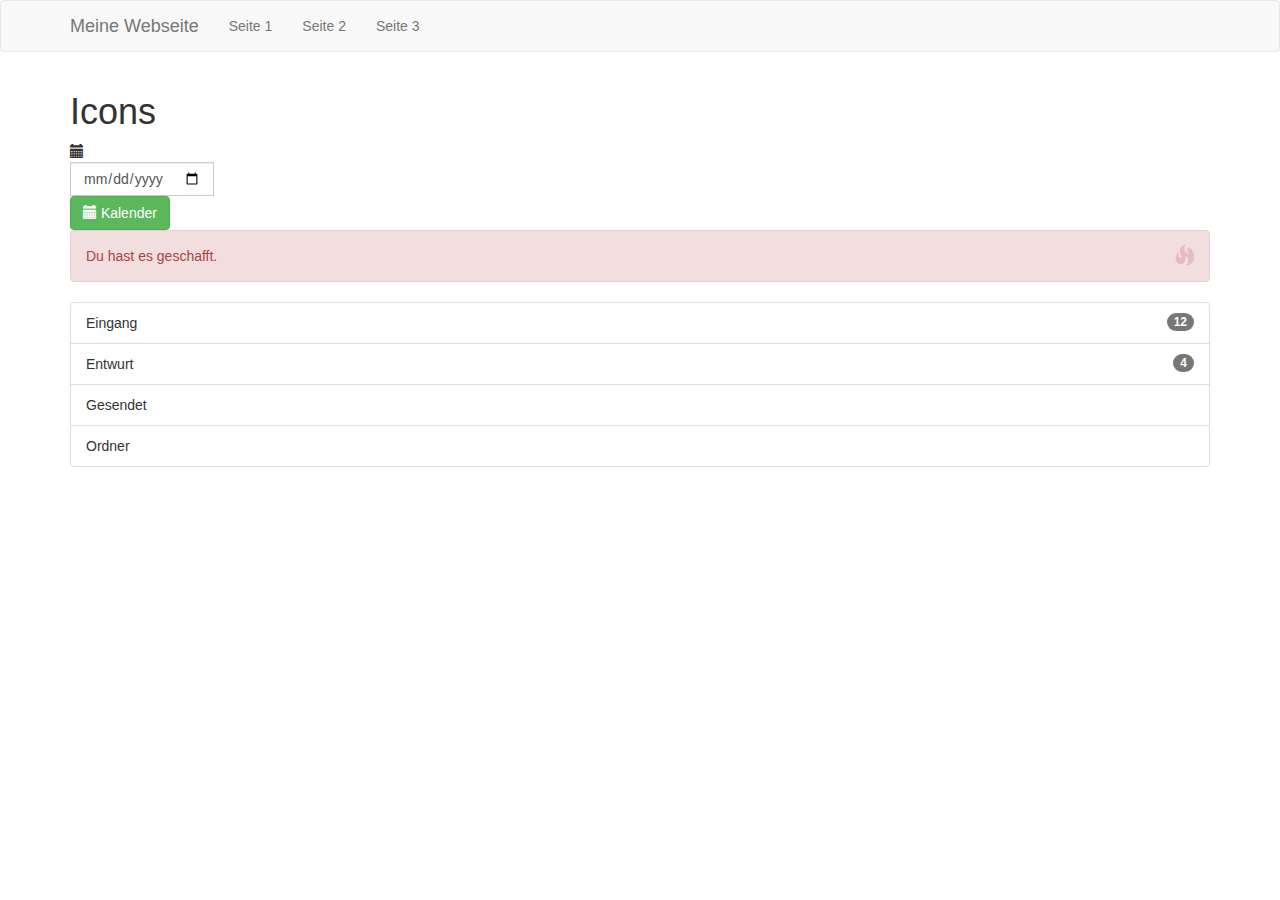
<file: bootstrap/course.html>
<!DOCTYPE html>
<html lang="en">
<head>
<meta charset="utf-8">
<meta http-equiv="X-UA-Compatible" content="IE=edge">
<meta name="viewport" content="width=device-width, initial-scale=1">
<!-- The above 3 meta tags *must* come first in the head; any other head content must come
*after* these tags -->
<title>Bootstrap 101 Template</title>
<!-- Bootstrap -->
<link href="css/bootstrap.min.css" rel="stylesheet">
<!-- HTML5 shim and Respond.js for IE8 support of HTML5 elements and media queries -->
<!-- WARNING: Respond.js doesn't work if you view the page via file:// -->
<!--[if lt IE 9]>
<script src="https://oss.maxcdn.com/html5shiv/3.7.2/html5shiv.min.js"></script>
<script src="https://oss.maxcdn.com/respond/1.4.2/respond.min.js"></script>
<![endif]-->
<style>
.box{
border:1px solid grey;
background-color:#d3d3d3;
}
#riesig{
font-size:300%;
color:red;
background-color:black;
}
</style>
</head>
<body>
<div class="navbar navbar-default">
<div class="container">
<div class="navbar-header">
<a href="" class="navbar-brand">Meine Webseite</a>
<button type="button" class="navbar-toggle collapsed" data-toggle="collapse" data-target=".navbar-collapse" aria-expanded="false" aria-controls="navbar">
<span class="sr-only">Toggle navigation</span>
<span class="icon-bar"></span>
<span class="icon-bar"></span>
<span class="icon-bar"></span>
</button>
</div>
<div class="collapse navbar-collapse">
<ul class="nav navbar-nav">
<li><a href="">Seite 1</a></li>
<li><a href="">Seite 2</a></li>
<li><a href="">Seite 3</a></li>
</ul>
</div>
</div>
</div>
<div class="container">
<h1>Icons</h1>
<span class="glyphicon glyphicon-calendar"></span>
<div class="input-group">
<input class="form-control" type="date" />
</div>
<button type="button" class="btn btn-success">
<span class="glyphicon glyphicon-calendar"></span> Kalender
</button>
<div class="alert alert-danger alert-dismissable">
<button type="button" class="close" data-dismiss="alert">
<span class="glyphicon glyphicon-fire"></span>
</button>
Du hast es geschafft.
</div>
<ul class="list-group">
<li class="list-group-item">Eingang <span class="badge">12</span></li>
<li class="list-group-item">Entwurt <span class="badge">4</span></li>
<li class="list-group-item">Gesendet</li>
<li class="list-group-item">Ordner</li>
</ul>
</div>
<!-- jQuery (necessary for Bootstrap's JavaScript plugins) -->
<script src="https://ajax.googleapis.com/ajax/libs/jquery/1.11.2/jquery.min.js"></script>
<!-- Include all compiled plugins (below), or include individual files as needed -->
<script src="js/bootstrap.min.js"></script>
</body>
</html>
</file>
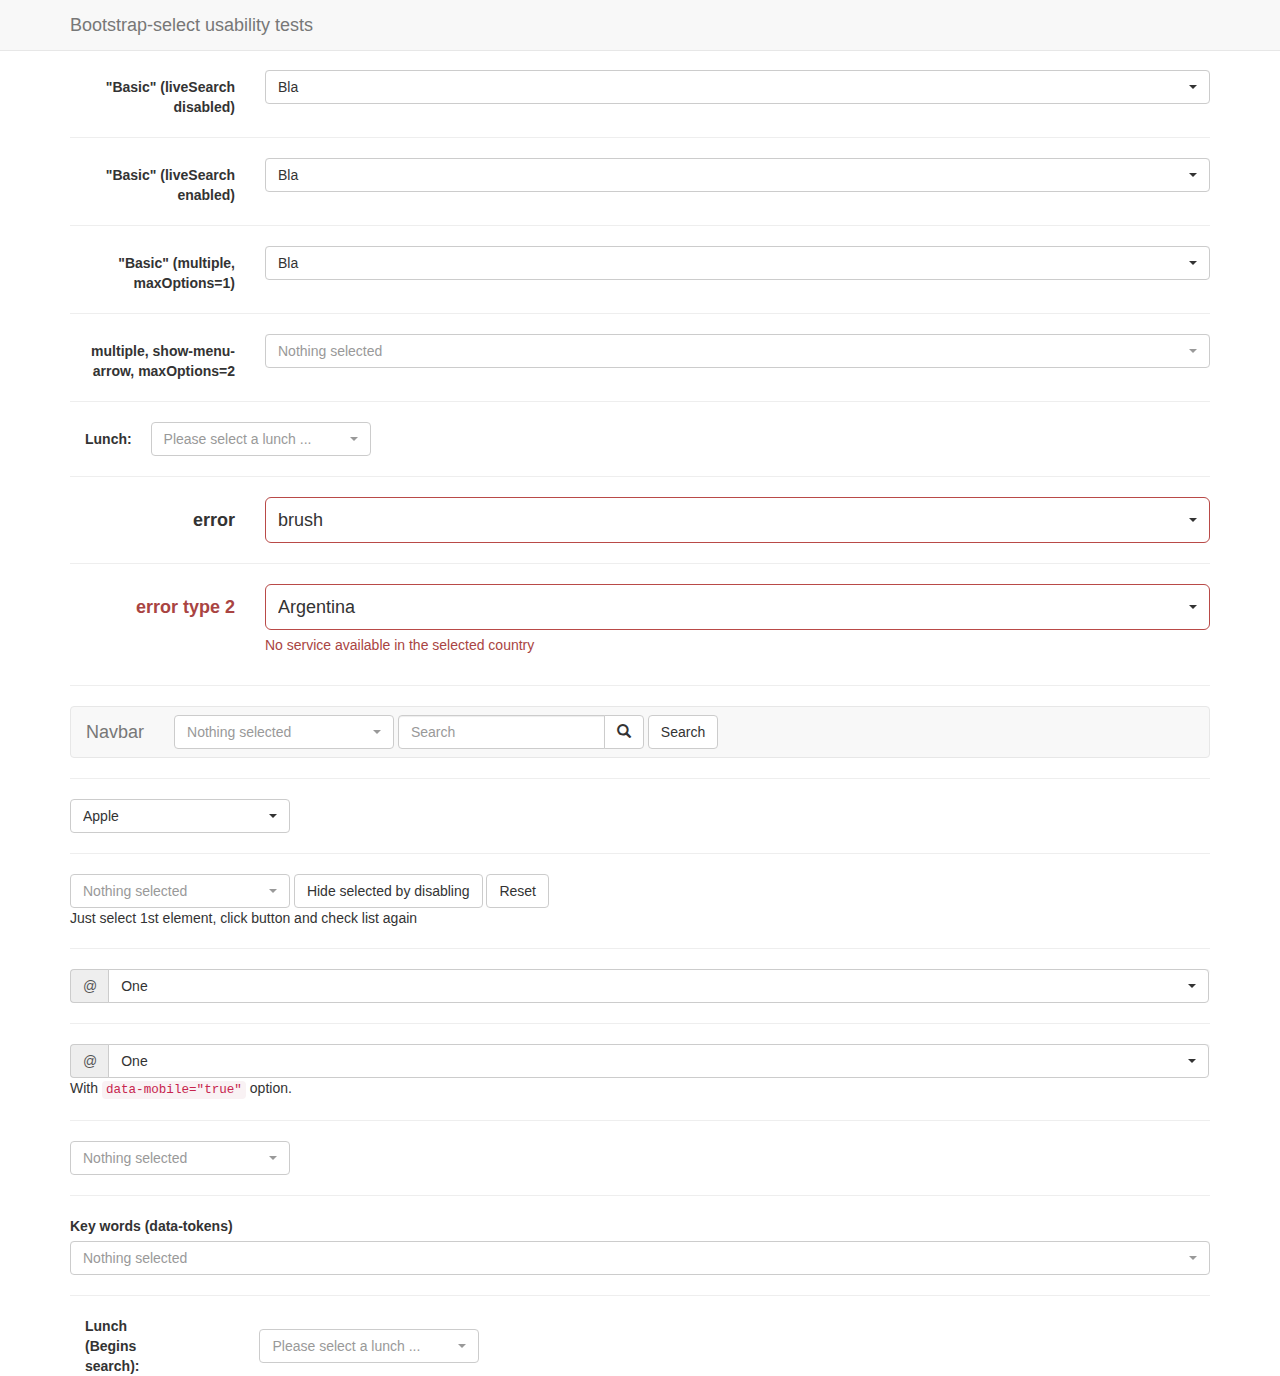
<file: bootstrap/bootstrap-select-1.12.2/test.html>
<!DOCTYPE html>
<html>
<head>
  <title>Bootstrap-select test page</title>

  <meta charset="utf-8">

  <link rel="stylesheet" href="https://maxcdn.bootstrapcdn.com/bootstrap/3.3.4/css/bootstrap.min.css">
  <link rel="stylesheet" href="dist/css/bootstrap-select.css">

  <style>
    body {
      padding-top: 70px;
    }
  </style>

  <script src="https://ajax.googleapis.com/ajax/libs/jquery/1.11.3/jquery.min.js"></script>
  <script src="https://maxcdn.bootstrapcdn.com/bootstrap/3.3.4/js/bootstrap.min.js"></script>
  <script src="dist/js/bootstrap-select.js"></script>
</head>
<body>
<nav class="navbar navbar-default navbar-fixed-top" role="navigation">
  <div class="container">
    <div class="navbar-header">
      <a class="navbar-brand" href="#">Bootstrap-select usability tests</a>
    </div>
  </div>
</nav>

<div class="container">
  <form class="form-horizontal" role="form">
    <div class="form-group">
      <label for="basic" class="col-lg-2 control-label">"Basic" (liveSearch disabled)</label>

      <div class="col-lg-10">
        <select id="basic" class="selectpicker show-tick form-control">
          <option>cow</option>
          <option data-subtext="option subtext">bull</option>
          <option class="get-class" disabled>ox</option>
          <optgroup label="test" data-subtext="optgroup subtext">
            <option>ASD</option>
            <option selected>Bla</option>
            <option>Ble</option>
          </optgroup>
        </select>
      </div>
    </div>
  </form>

  <hr>

  <form class="form-horizontal" role="form">
    <div class="form-group">
      <label for="basic" class="col-lg-2 control-label">"Basic" (liveSearch enabled)</label>

      <div class="col-lg-10">
        <select id="basic" class="selectpicker show-tick form-control" data-live-search="true">
          <option>cow</option>
          <option data-subtext="option subtext">bull</option>
          <option class="get-class" disabled>ox</option>
          <optgroup label="test" data-subtext="optgroup subtext">
            <option>ASD</option>
            <option selected>Bla</option>
            <option>Ble</option>
          </optgroup>
        </select>
      </div>
    </div>
  </form>

  <hr>
  <form class="form-horizontal" role="form">
    <div class="form-group">
      <label for="basic2" class="col-lg-2 control-label">"Basic" (multiple, maxOptions=1)</label>

      <div class="col-lg-10">
        <select id="basic2" class="show-tick form-control" multiple>
          <option>cow</option>
          <option>bull</option>
          <option class="get-class" disabled>ox</option>
          <optgroup label="test" data-subtext="another test">
            <option>ASD</option>
            <option selected>Bla</option>
            <option>Ble</option>
          </optgroup>
        </select>
      </div>
    </div>
  </form>

  <hr>
  <form class="form-horizontal" role="form">
    <div class="form-group">
      <label for="maxOption2" class="col-lg-2 control-label">multiple, show-menu-arrow, maxOptions=2</label>

      <div class="col-lg-10">
        <select id="maxOption2" class="selectpicker show-menu-arrow form-control" multiple data-max-options="2">
          <option>chicken</option>
          <option>turkey</option>
          <option disabled>duck</option>
          <option>goose</option>
        </select>
      </div>
    </div>
  </form>

  <hr>
  <form class="form-inline">
    <div class="form-group">
      <label class="col-md-1 control-label" for="lunch">Lunch:</label>
    </div>
    <div class="form-group">
      <select id="lunch" class="selectpicker" data-live-search="true" title="Please select a lunch ...">
        <option>Hot Dog, Fries and a Soda</option>
        <option>Burger, Shake and a Smile</option>
        <option>Sugar, Spice and all things nice</option>
        <option>Baby Back Ribs</option>
        <option>A really really long option made to illustrate an issue with the live search in an inline form</option>
      </select>
    </div>
  </form>

  <hr>
  <form class="form-horizontal" role="form">
    <div class="form-group form-group-lg">
      <label for="error" class="col-lg-2 control-label">error</label>

      <div class="col-lg-10 error">
        <select id="error" class="selectpicker show-tick form-control">
          <option>pen</option>
          <option>pencil</option>
          <option selected>brush</option>
        </select>
      </div>
    </div>
  </form>

  <hr>
  <form class="form-horizontal" role="form">
    <div class="form-group has-error form-group-lg">
      <label class="control-label col-lg-2" for="country">error type 2</label>

      <div class="col-lg-10">
        <select id="country" name="country" class="form-control selectpicker">
          <option>Argentina</option>
          <option>United State</option>
          <option>Mexico</option>
        </select>

        <p class="help-block">No service available in the selected country</p>
      </div>
    </div>
  </form>

  <hr>
  <nav class="navbar navbar-default" role="navigation">
    <div class="container-fluid">
      <div class="navbar-header">
        <a class="navbar-brand" href="#">Navbar</a>
      </div>

      <form class="navbar-form navbar-left" role="search">
        <div class="form-group">
          <select class="selectpicker" multiple data-live-search="true" data-live-search-placeholder="Search" data-actions-box="true">
            <optgroup label="filter1">
              <option>option1</option>
              <option>option2</option>
              <option>option3</option>
              <option>option4</option>
            </optgroup>
            <optgroup label="filter2">
              <option>option1</option>
              <option>option2</option>
              <option>option3</option>
              <option>option4</option>
            </optgroup>
            <optgroup label="filter3">
              <option>option1</option>
              <option>option2</option>
              <option>option3</option>
              <option>option4</option>
            </optgroup>
          </select>
        </div>

        <div class="input-group">
          <input type="text" class="form-control" placeholder="Search" name="q">

          <div class="input-group-btn">
            <button class="btn btn-default" type="submit"><i class="glyphicon glyphicon-search"></i></button>
          </div>
        </div>
        <button type="submit" class="btn btn-default">Search</button>
      </form>

    </div>
    <!-- .container-fluid -->
  </nav>

  <hr>
  <select id="first-disabled" class="selectpicker" data-hide-disabled="true" data-live-search="true">
    <optgroup disabled="disabled" label="disabled">
      <option>Hidden</option>
    </optgroup>
    <optgroup label="Fruit">
      <option>Apple</option>
      <option>Orange</option>
    </optgroup>
    <optgroup label="Vegetable">
      <option>Corn</option>
      <option>Carrot</option>
    </optgroup>
  </select>

  <hr>
  <select id="first-disabled2" class="selectpicker" multiple data-hide-disabled="true" data-size="5">
    <option>Apple</option>
    <option>Banana</option>
    <option>Orange</option>
    <option>Pineapple</option>
    <option>Apple2</option>
    <option>Banana2</option>
    <option>Orange2</option>
    <option>Pineapple2</option>
    <option>Apple2</option>
    <option>Banana2</option>
    <option>Orange2</option>
    <option>Pineapple2</option>
  </select>
  <button id="special" class="btn btn-default">Hide selected by disabling</button>
  <button id="special2" class="btn btn-default">Reset</button>
  <p>Just select 1st element, click button and check list again</p>

  <hr>
  <div class="input-group">
    <span class="input-group-addon">@</span>
    <select class="form-control selectpicker">
      <option>One</option>
      <option>Two</option>
      <option>Three</option>
    </select>
  </div>

  <hr>
  <div class="input-group">
    <span class="input-group-addon">@</span>
    <select class="form-control selectpicker" data-mobile="true">
      <option>One</option>
      <option>Two</option>
      <option>Three</option>
    </select>
  </div>
  <p>With <code>data-mobile="true"</code> option.</p>

  <hr>
  <select id="done" class="selectpicker" multiple data-done-button="true">
    <option>Apple</option>
    <option>Banana</option>
    <option>Orange</option>
    <option>Pineapple</option>
    <option>Apple2</option>
    <option>Banana2</option>
    <option>Orange2</option>
    <option>Pineapple2</option>
    <option>Apple2</option>
    <option>Banana2</option>
    <option>Orange2</option>
    <option>Pineapple2</option>
  </select>

  <hr>

  <div class="form-group">
    <label for="tokens">Key words (data-tokens)</label>
    <select id="tokens" class="selectpicker form-control" multiple data-live-search="true">
      <option data-tokens="first">I actually am called "one"</option>
      <option data-tokens="second">And me "two"</option>
      <option data-tokens="last">I am "three"</option>
    </select>
  </div>

  <hr>
  <form class="form-inline">
    <div class="form-group">
      <label class="col-md-1 control-label" for="lunchBegins">Lunch (Begins search):</label>
    </div>
    <div class="form-group">
      <select id="lunchBegins" class="selectpicker" data-live-search="true" data-live-search-style="begins" title="Please select a lunch ...">
        <option>Hot Dog, Fries and a Soda</option>
        <option>Burger, Shake and a Smile</option>
        <option>Sugar, Spice and all things nice</option>
        <option>Baby Back Ribs</option>
        <option>A really really long option made to illustrate an issue with the live search in an inline form</option>
      </select>
    </div>
  </form>
</div>

<script>
  $(document).ready(function () {
    var mySelect = $('#first-disabled2');

    $('#special').on('click', function () {
      mySelect.find('option:selected').prop('disabled', true);
      mySelect.selectpicker('refresh');
    });

    $('#special2').on('click', function () {
      mySelect.find('option:disabled').prop('disabled', false);
      mySelect.selectpicker('refresh');
    });

    $('#basic2').selectpicker({
      liveSearch: true,
      maxOptions: 1
    });
  });
</script>
</body>
</html>
</file>
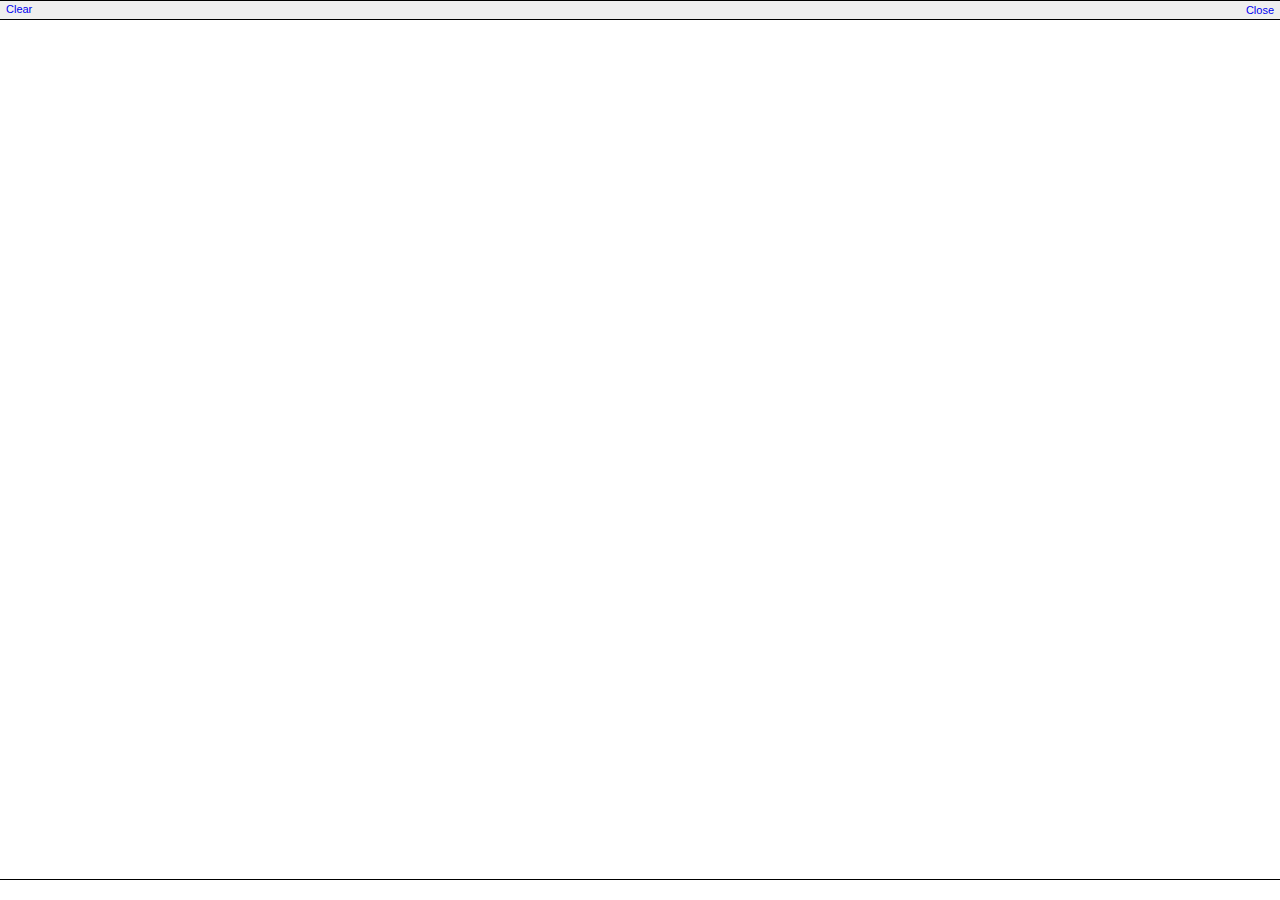
<file: js/openlayers/src/openlayers/lib/Firebug/firebug.html>
<!DOCTYPE html PUBLIC "-//W3C//DTD XHTML 1.0 Strict//EN"
         "http://www.w3.org/TR/xhtml1/DTD/xhtml1-strict.dtd">

<html xmlns="http://www.w3.org/1999/xhtml">

<head>
    <title>Firebug</title>
    <link rel="stylesheet" type="text/css" href="firebug.css">
</head>

<body>
    <div id="toolbar" class="toolbar">
        <a href="#" onclick="parent.console.clear()">Clear</a>
        <span class="toolbarRight">
            <a href="#" onclick="parent.console.close()">Close</a>
        </span>
    </div>
    <div id="log"></div>
    <input type="text" id="commandLine">
    
    <script>parent.onFirebugReady(document);</script>
</body>
</html>
</file>
<file: js/openlayers/src/openlayers/lib/Firebug/firebug.css>
html, body {
    margin: 0;
    background: #FFFFFF;
    font-family: Lucida Grande, Tahoma, sans-serif;
    font-size: 11px;
    overflow: hidden;
}

a {
    text-decoration: none;
}

a:hover {
    text-decoration: underline;
}

.toolbar {
    height: 14px;
    border-top: 1px solid ThreeDHighlight;
    border-bottom: 1px solid ThreeDShadow;
    padding: 2px 6px;
    background: ThreeDFace;
}

.toolbarRight {
    position: absolute;
    top: 4px;
    right: 6px;
}

#log {
    overflow: auto;
    position: absolute;
    left: 0;
    width: 100%;
}

#commandLine {
    position: absolute;
    bottom: 0;
    left: 0;
    width: 100%;
    height: 18px;
    border: none;
    border-top: 1px solid ThreeDShadow;
}

/************************************************************************************************/

.logRow {
    position: relative;
    border-bottom: 1px solid #D7D7D7;
    padding: 2px 4px 1px 6px;
    background-color: #FFFFFF;
}

.logRow-command {
    font-family: Monaco, monospace;
    color: blue;
}

.objectBox-null {
    padding: 0 2px;
    border: 1px solid #666666;
    background-color: #888888;
    color: #FFFFFF;
}

.objectBox-string {
    font-family: Monaco, monospace;
    color: red;
    white-space: pre;
}

.objectBox-number {
    color: #000088;
}

.objectBox-function {
    font-family: Monaco, monospace;
    color: DarkGreen;
}

.objectBox-object {
    color: DarkGreen;
    font-weight: bold;
}

/************************************************************************************************/

.logRow-info,
.logRow-error,
.logRow-warning {
    background: #FFFFFF no-repeat 2px 2px;
    padding-left: 20px;
    padding-bottom: 3px;
}

.logRow-info {
    background-image: url(infoIcon.png);
}

.logRow-warning {
    background-color: cyan;
    background-image: url(warningIcon.png);
}

.logRow-error {
    background-color: LightYellow;
    background-image: url(errorIcon.png);
}

.errorMessage {
    vertical-align: top;
    color: #FF0000;
}

.objectBox-sourceLink {
    position: absolute;
    right: 4px;
    top: 2px;
    padding-left: 8px;
    font-family: Lucida Grande, sans-serif;
    font-weight: bold;
    color: #0000FF;
}

/************************************************************************************************/

.logRow-group {
    background: #EEEEEE;
    border-bottom: none;
}

.logGroup {
    background: #EEEEEE;
}

.logGroupBox {
    margin-left: 24px;
    border-top: 1px solid #D7D7D7;
    border-left: 1px solid #D7D7D7;
}

/************************************************************************************************/

.selectorTag,
.selectorId,
.selectorClass {
    font-family: Monaco, monospace;
    font-weight: normal;
}

.selectorTag {
    color: #0000FF;
}

.selectorId {
    color: DarkBlue;
}

.selectorClass {
    color: red;
}

/************************************************************************************************/

.objectBox-element {
    font-family: Monaco, monospace;
    color: #000088;
}

.nodeChildren {
    margin-left: 16px;
}

.nodeTag {
    color: blue;
}

.nodeValue {
    color: #FF0000;
    font-weight: normal;
}

.nodeText,
.nodeComment {
    margin: 0 2px;
    vertical-align: top;
}

.nodeText {
    color: #333333;
}

.nodeComment {
    color: DarkGreen;
}

/************************************************************************************************/

.propertyNameCell {
    vertical-align: top;
}

.propertyName {
    font-weight: bold;
}
</file>
